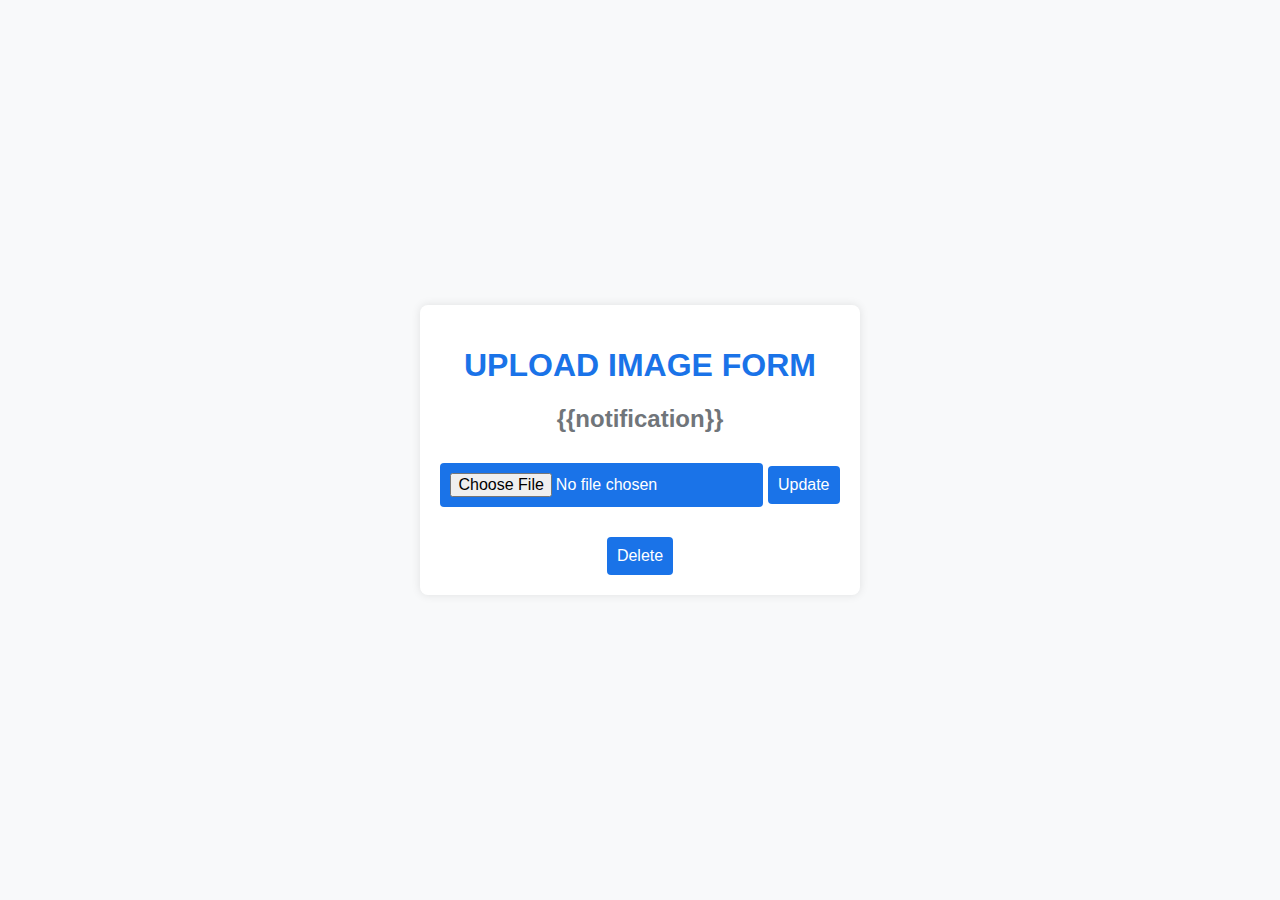
<file: templates/upload.html>
<!DOCTYPE html>
<html lang="en">

<head>
    <meta charset="UTF-8">
    <meta name="viewport" content="width=device-width, initial-scale=1.0">
    <title>UPLOAD IMAGE FORM</title>
    <style>
        body {
            font-family: Arial, sans-serif;
            background-color: #f8f9fa;
            margin: 0;
            padding: 0;
            display: flex;
            justify-content: center;
            align-items: center;
            height: 100vh;
        }

        .container {
            text-align: center;
            background-color: white;
            padding: 20px;
            border-radius: 8px;
            box-shadow: 0px 0px 10px rgba(0, 0, 0, 0.1);
            max-width: 400px;
            width: 90%;
        }

        h1 {
            color: #1a73e8;
        }

        h2 {
            color: #70757a;
        }

        form {
            margin-top: 20px;
        }

        input[type="file"], input[type="submit"] {
            margin-top: 10px;
            padding: 10px;
            border: none;
            background-color: #1a73e8;
            color: white;
            cursor: pointer;
            border-radius: 4px;
            font-size: 16px;
        }

        input[type="submit"]:hover {
            background-color: #0b59b6;
        }
    </style>
</head>

<body>
    <div class="container">
        <h1>UPLOAD IMAGE FORM</h1>
        <h2>{{notification}}</h2>
        <form action="upload" method="post" enctype="multipart/form-data">
            <input type="file" name="file" accept=".xlsx">
            <input type="submit" value="Update">
        </form>

        <form action="delete" method="post">
            <input type="submit" value="Delete">
        </form>
    </div>
</body>

</html>
</file>
